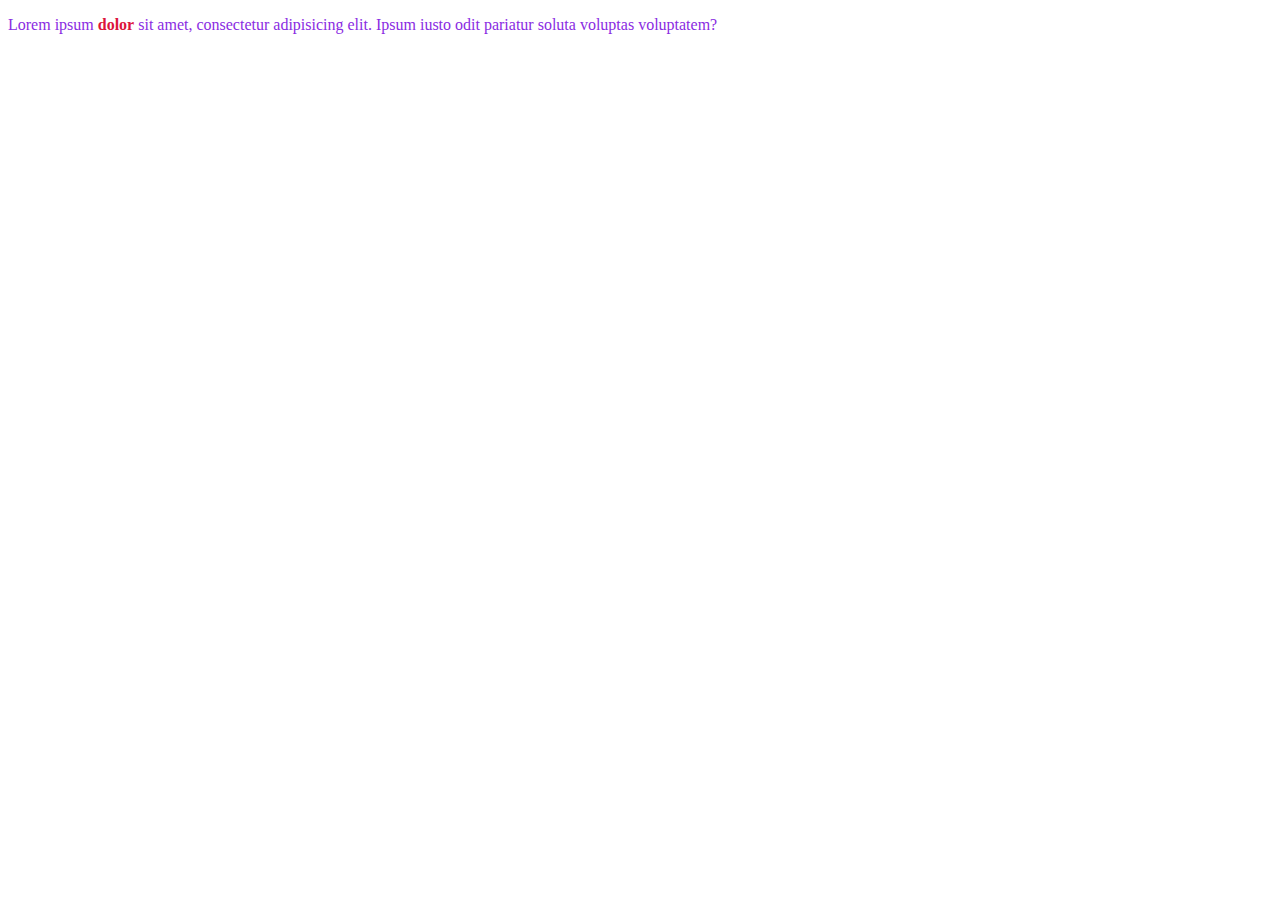
<file: src/html/index.html>
<!DOCTYPE html>
<html lang="en">
<head>
    <meta charset="UTF-8">
    <meta name="viewport" content="width=device-width, initial-scale=1.0">
    <title>HTML + CSS</title>

    <link rel="stylesheet" href="../css/main.css">
  <!--    <style>-->
<!--      p {/*селектор*/-->
<!--          color: blueviolet;-->
<!--      }-->

<!--      b{-->
<!--        color: crimson;-->
<!--      }-->
<!--    </style>-->
</head>
<body>
<!--style="color: blueviolet"-->
<p>Lorem ipsum <b>dolor</b> sit amet, consectetur
  adipisicing elit. Ipsum iusto odit pariatur soluta voluptas voluptatem?</p>

</body>

</html>
</file>
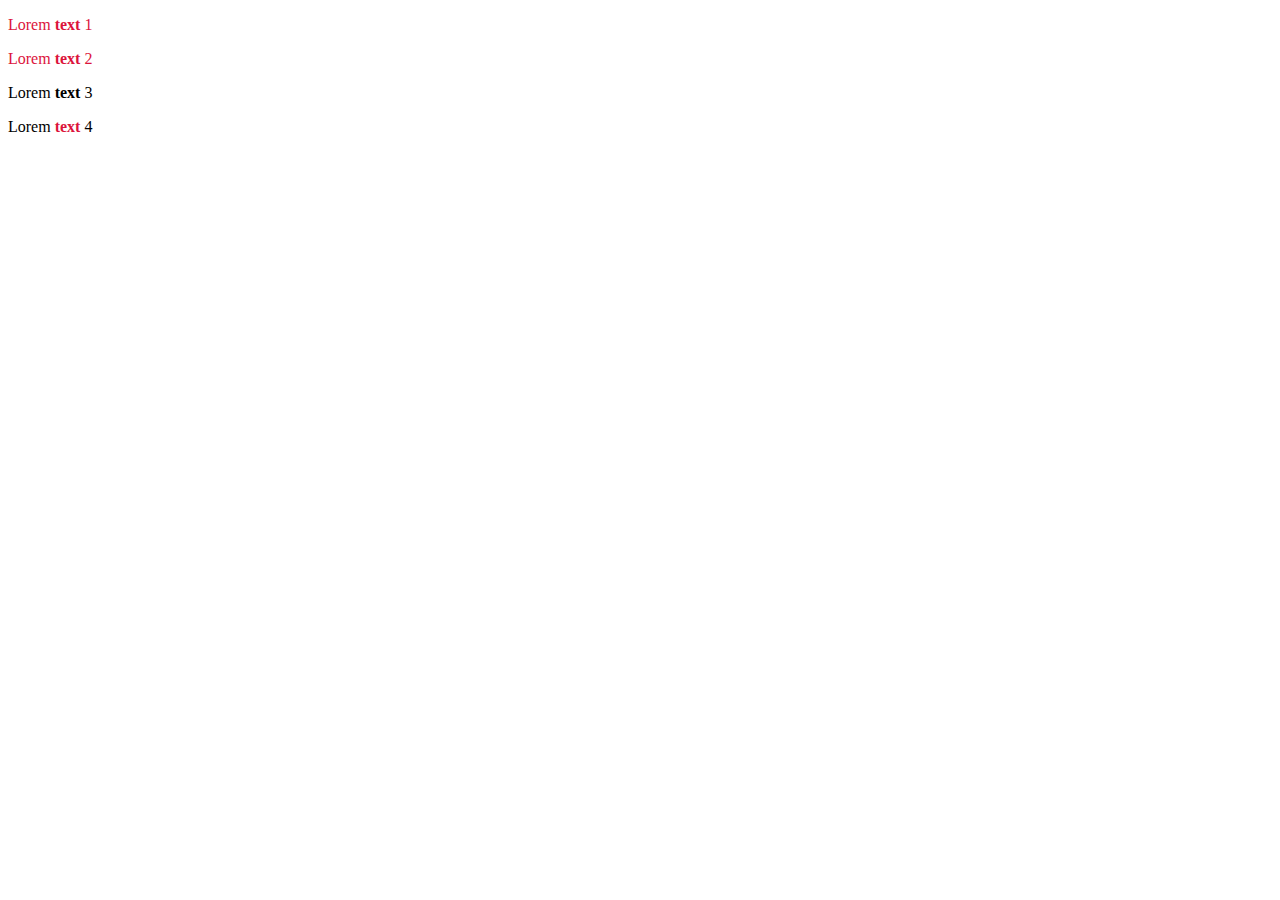
<file: src/html/index1.html>
<!DOCTYPE html>
<html lang="en">
<head>
    <meta charset="UTF-8">
    <meta name="viewport" content="width=device-width, initial-scale=1.0">

    <title>HTML + CSS</title>
    <link rel="stylesheet" href="../css/main1.css">
</head>
<body>
<div>
  <main>
  <p class="text_color some">Lorem <b>text</b> 1</p>
  <p>Lorem <b>text</b> 2</p>
  </main>
</div>

  <p>Lorem <b class="text_color">text</b> 3</p>
  <p>Lorem <b id="bold-text">text</b> 4</p>
</body>
</html>
</file>
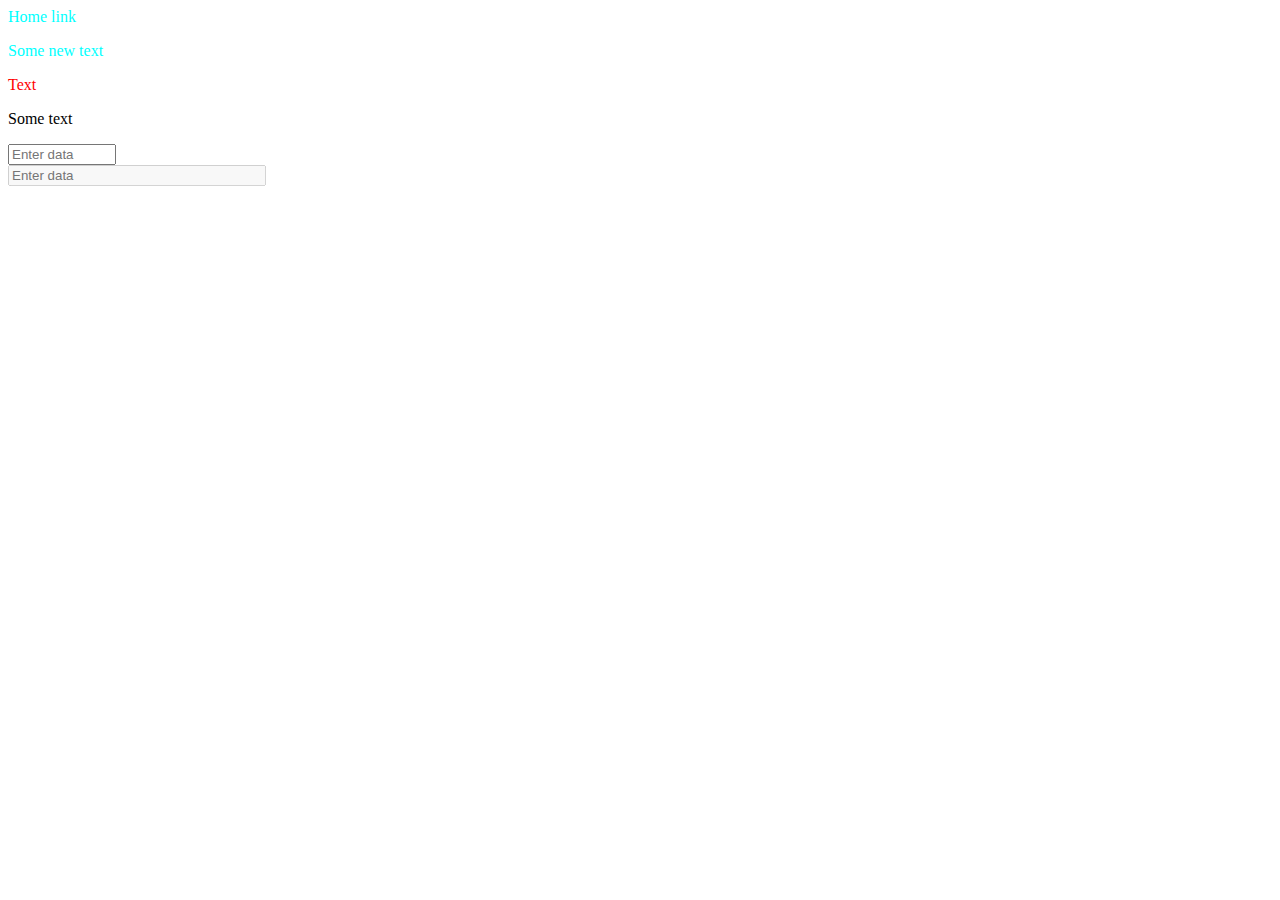
<file: src/html/index2.html>
<!DOCTYPE html>
<html lang="en">
<head>
    <meta charset="UTF-8">
    <meta name="viewport" content="width=device-width, initial-scale=1.0">
    <title>HTML + CSS</title>
    <link rel="stylesheet" href="../css/main2.css">
</head>

<body>
    <a href="#home" class="link">Home link</a>
    <p class="link">Some new text</p>

    <div></div>
    <div>Text</div>

    <p class="main-text">Some text</p>
    <p class="main-text" title="Some new text in title"></p>

    <input type="text" placeholder="Enter data"><br>
    <input type="text" placeholder="Enter data" disabled>
</body>

</html>
</file>
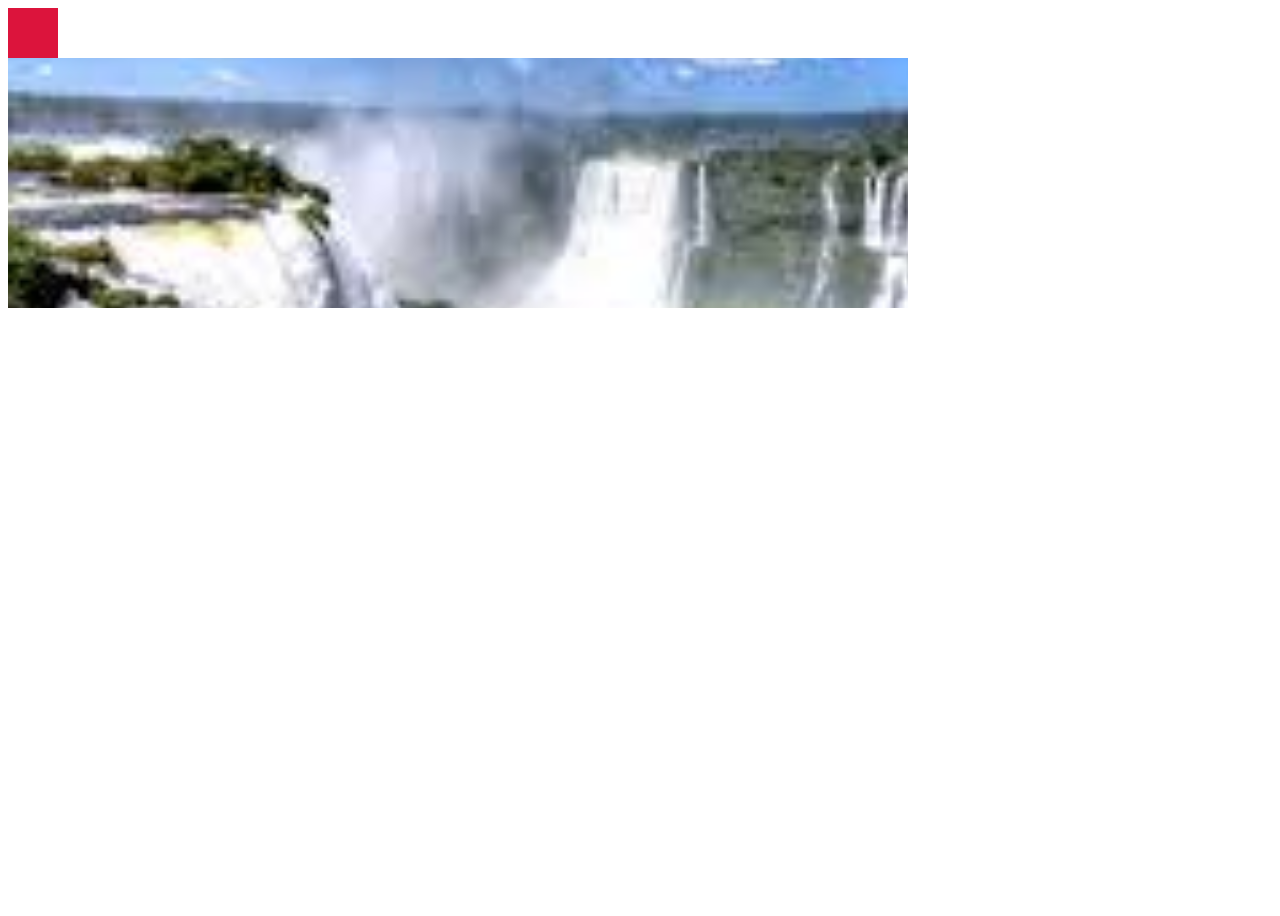
<file: src/html/index3.html>
<!DOCTYPE html>
<html lang="en">
<head>
    <meta charset="UTF-8">
    <title>Next lesson</title>
    <link rel="stylesheet" href="../css/main3.css">
</head>
<body>
    <div id="block"></div>
    <div id="block2"></div>
</body>
</html>
</file>
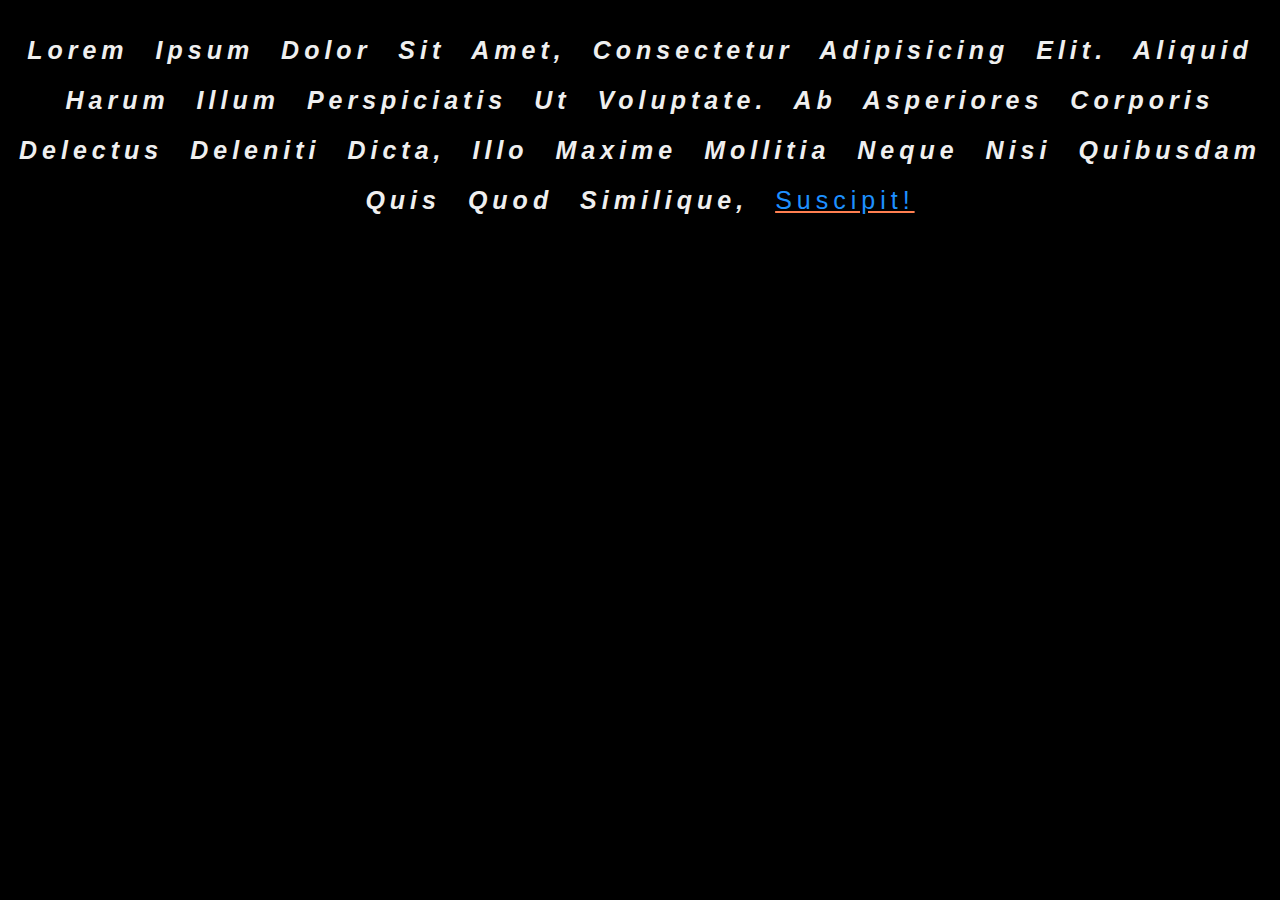
<file: src/html/index4.html>
<!DOCTYPE html>
<html lang="en">
<head>
    <meta charset="UTF-8">
    <meta name="viewport" content="width=device-width, initial-scale=1.0">
    <title>HTML + CSS</title>
    <link rel="stylesheet" href="../css/main4.css">
</head>
<body>
<p class="main-text">Lorem ipsum dolor sit amet, consectetur adipisicing elit. Aliquid harum illum perspiciatis ut
    voluptate. Ab asperiores corporis delectus deleniti dicta, illo maxime mollitia neque nisi quibusdam quis quod
    similique, <b>suscipit!</b></p>
</body>
</html>
</file>
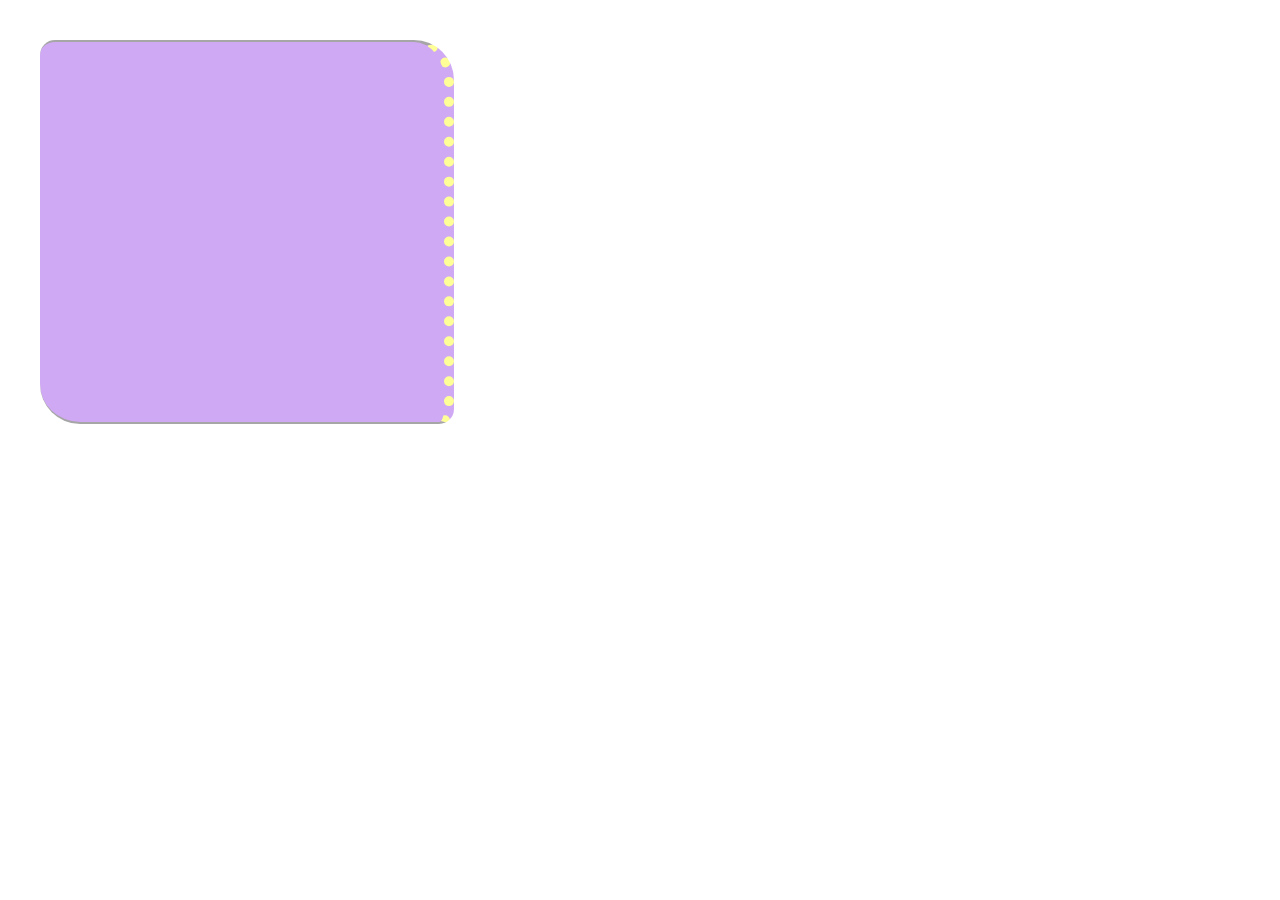
<file: src/html/index5.html>
<!DOCTYPE html>
<html lang="en">
<head>
  <meta charset="UTF-8">
  <meta name="viewport" content="width=device-width, initial-scale=1.0">
  <title>HTML + CSS</title>
  <link rel="stylesheet" href="../css/main5.css">
</head>
<body>
  <div id="block"></div>
</body>
</html>
</file>
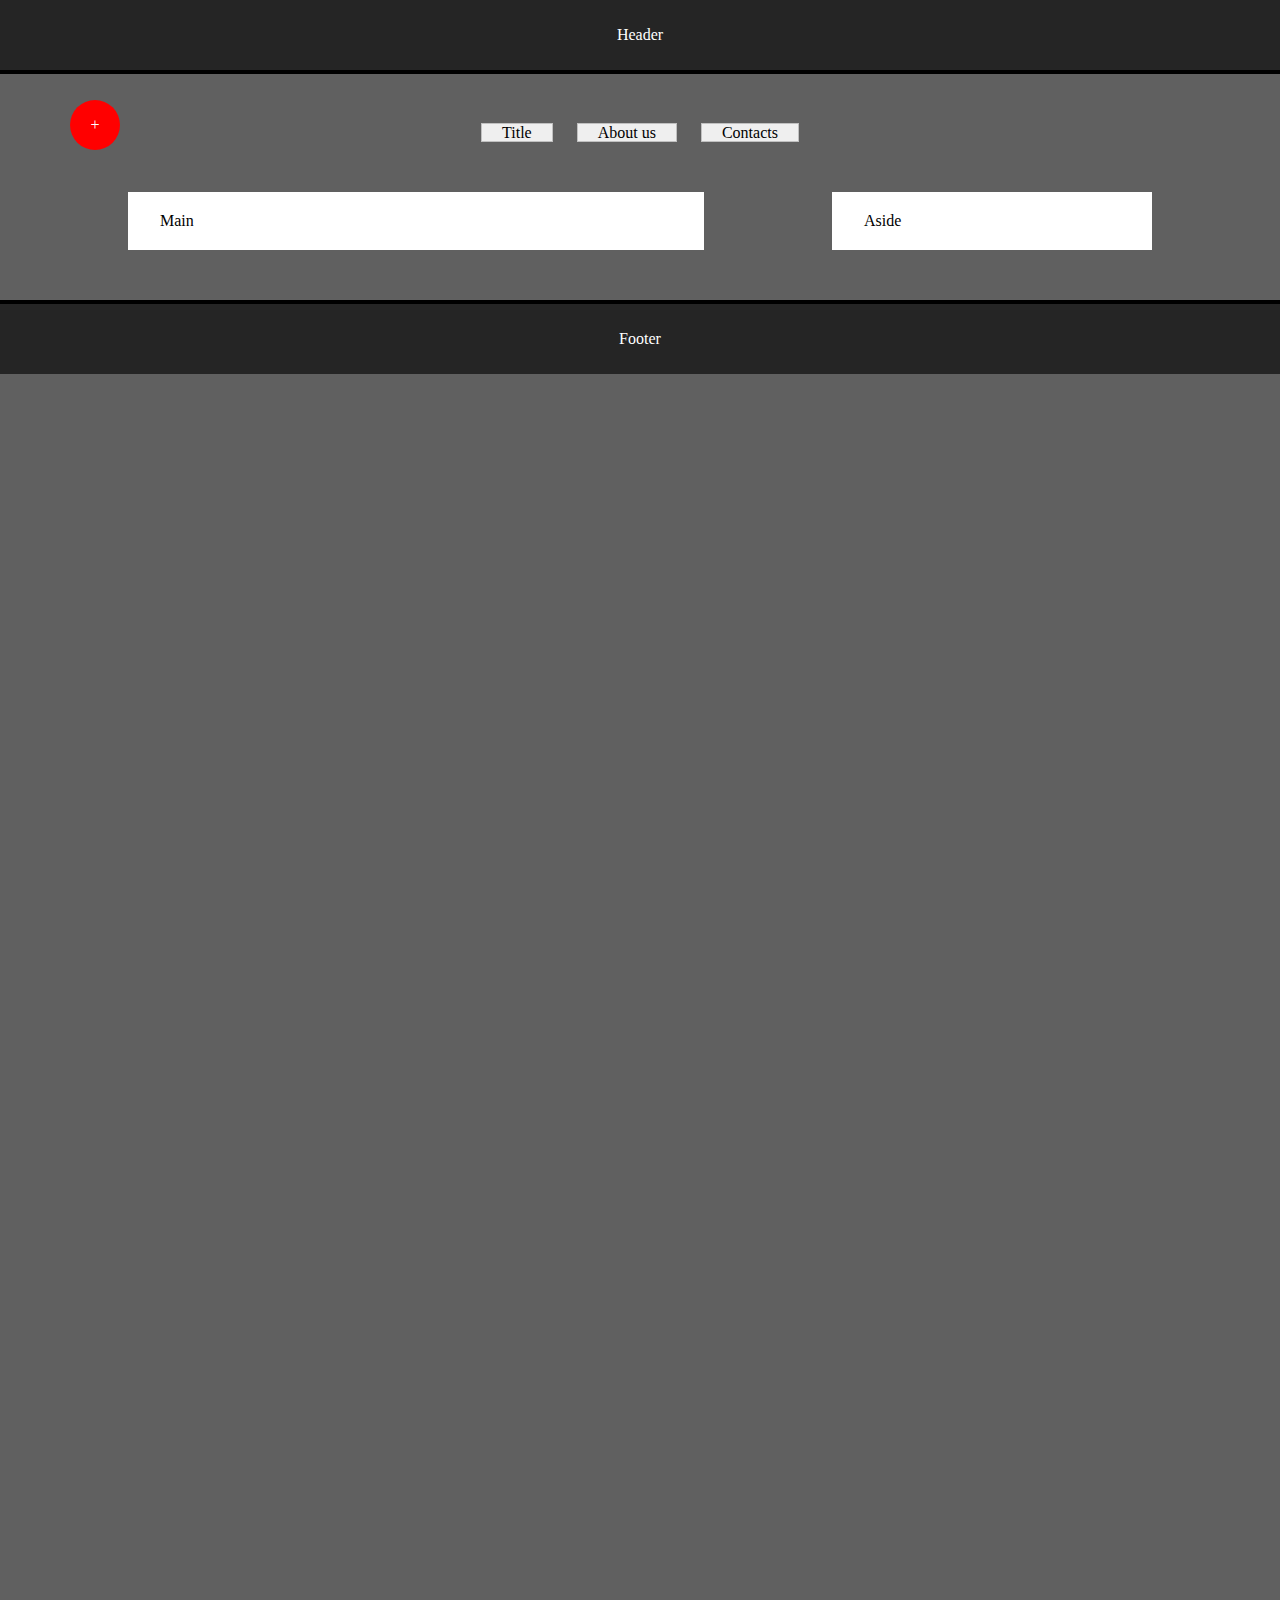
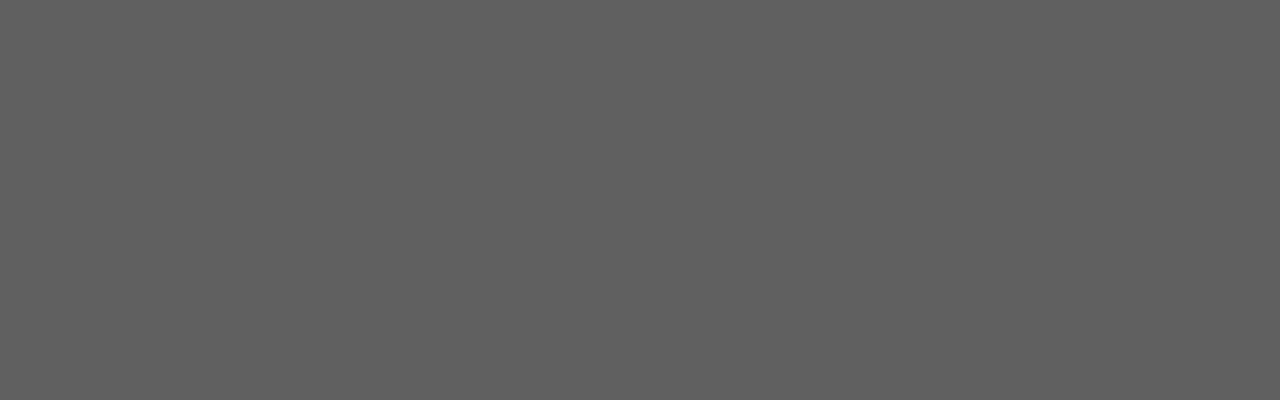
<file: src/html/index6.html>
<!DOCTYPE html>
<html lang="en">
<head>
    <meta charset="UTF-8">
    <meta name="viewport" content="width=device-width, initial-scale=1.0">
    <title>HTML + CSS</title>
    <link rel="stylesheet" href="../css/main6.css">
</head>
<body>
    <div id="add-to-cart">+</div>
<!--    <div id="header">Header</div>-->
<!--    <div id="main">Main</div>-->
<!--    <div id="aside">Aside</div>-->
<!--    <div id="footer">Footer</div>-->
    <header>Header</header>

    <ul class="nav">
        <li>Title</li>
        <li>About us</li>
        <li>Contacts</li>
    </ul>

    <main>Main</main>
    <aside>Aside</aside>
    <footer>Footer</footer>
</body>
</html>
</file>
<file: src/css/main.css>
p {/*селектор*/
    color: blueviolet;
}

b{
    color: crimson;
}
</file>
<file: src/css/main1.css>
/*.text_color.some{
    color: darkblue;
}
#bold-text{
    color: green;
}*/

/*div p{
    color: crimson;
}*/

/*div > p{
    color: crimson;
}*/

div p,
#bold-text{
    color: crimson;
}
</file>
<file: src/css/main2.css>
.link{
    color: aqua;
    text-decoration: none;/*underline, overline, line-through*/
}

.link:hover{
    text-decoration: underline;
    color: crimson;
    cursor: pointer;
}

.link:active{
    text-decoration-color: darkblue;
    color: black;
}

.link:visited{
    color: coral;
}

input{
    width: 100px;
}

input:focus{
    width: 250px;
}

input:disabled{
    width: 250px;
}

div:not(:empty){
    color: red;
}
</file>
<file: src/css/main3.css>
body{
    /*background-image: url("[data-uri]");*/
    /*background-repeat: no-repeat;!*repeat-x*!*/
    /*background-position: center;*/
    /*background: aqua url("[data-uri]") no-repeat center;*/
    /*background-size: cover;*/
    height: 100vh;
}

#block{
    background-color: crimson;
    width: 50px;
    height: 50px;
}

#block2{
    background: aqua url("[data-uri]") no-repeat center;
    background-size: cover;
    background-attachment: fixed;
    width: 100vh;
    height: 250px;
}
</file>
<file: src/css/main4.css>
body{
    background: black;
    color: white;
}

p.main-text{
    color: #efefef;
    text-align: center;
    font-size: 25px;
    font-style: italic;
    font-weight: bold ;
    text-transform: capitalize;
    line-height: 50px;
    word-spacing: 15px;
    letter-spacing: 5px;
    font-family: Verdana, Geneva, Tahoma, sans-serif;
}

p.main-text>b{
    font-style: normal;
    font-weight: lighter;
    text-decoration: underline;
    text-decoration-color: coral;
    color : dodgerblue;
    cursor: pointer;
}
</file>
<file: src/css/main5.css>
*{
    padding: 0;
    margin: 0;
}

#block{
    background: blueviolet;
    color: white;
    width: 30%;
    height: 40vh;
    border: 2px solid #222;
    border-left: 0;
    border-right: 10px dotted yellow;
    border-radius: 15px 40px;
    opacity: 0.4;
    margin: 40px;

    padding: 10px;

}
</file>
<file: src/css/main6.css>
*{
    margin: 0;
    padding: 0;
}

body{
    background: #606060;
    height: 2000px;
}

header, footer{
    width: 100%;
    height: 70px;
    text-align: center;
    background: #252525;
    color: white;

    line-height: 70px;
    float: left;
}

header{
    border-bottom: 4px solid black;
    margin-bottom: 50px;
    z-index: 2;
    position: relative;
}

.nav{
    list-style: none;
    display: block;
    width: 50%;
    margin-left: 25%;
    float: left;
    text-align: center;
    margin-bottom: 50px;
}

.nav li{
    display: inline;
    background: #efefef;
    border: 1px solid silver;
    padding: 0 20px;
}

.nav li:not(:last-of-type){
    margin-right: 20px;
}

.nav li:hover{
    color: mediumvioletred;
    background: chartreuse;
    border-radius: 50px;
    cursor: pointer;
}

main{
    width: 40%;
    margin-left: 10%;
    background: white;
    padding: 20px 2.5%;
    float: left;
}

aside{
    width: 20%;
    padding: 20px 2.5%;
    background: white;
    /*border: 1px solid silver;*/
    float: left;
    margin-left: 10%;

    /*position: static;*/
    position: relative;
    /*top: -75px;*/
    z-index: 1;
}

#add-to-cart{
    background: red;
    color: white;
    text-align: center;
    width: 50px;
    height: 50px;
    line-height: 50px;
    border-radius: 50%;
    position: absolute;
    /*position: fixed;*/
    top: 100px;
    left: 70px;
    cursor: pointer;
}

#add-to-cart:hover{
    background: mediumvioletred;
}

footer{
    border-top: 4px solid black;
    margin-top: 50px;

}
</file>
